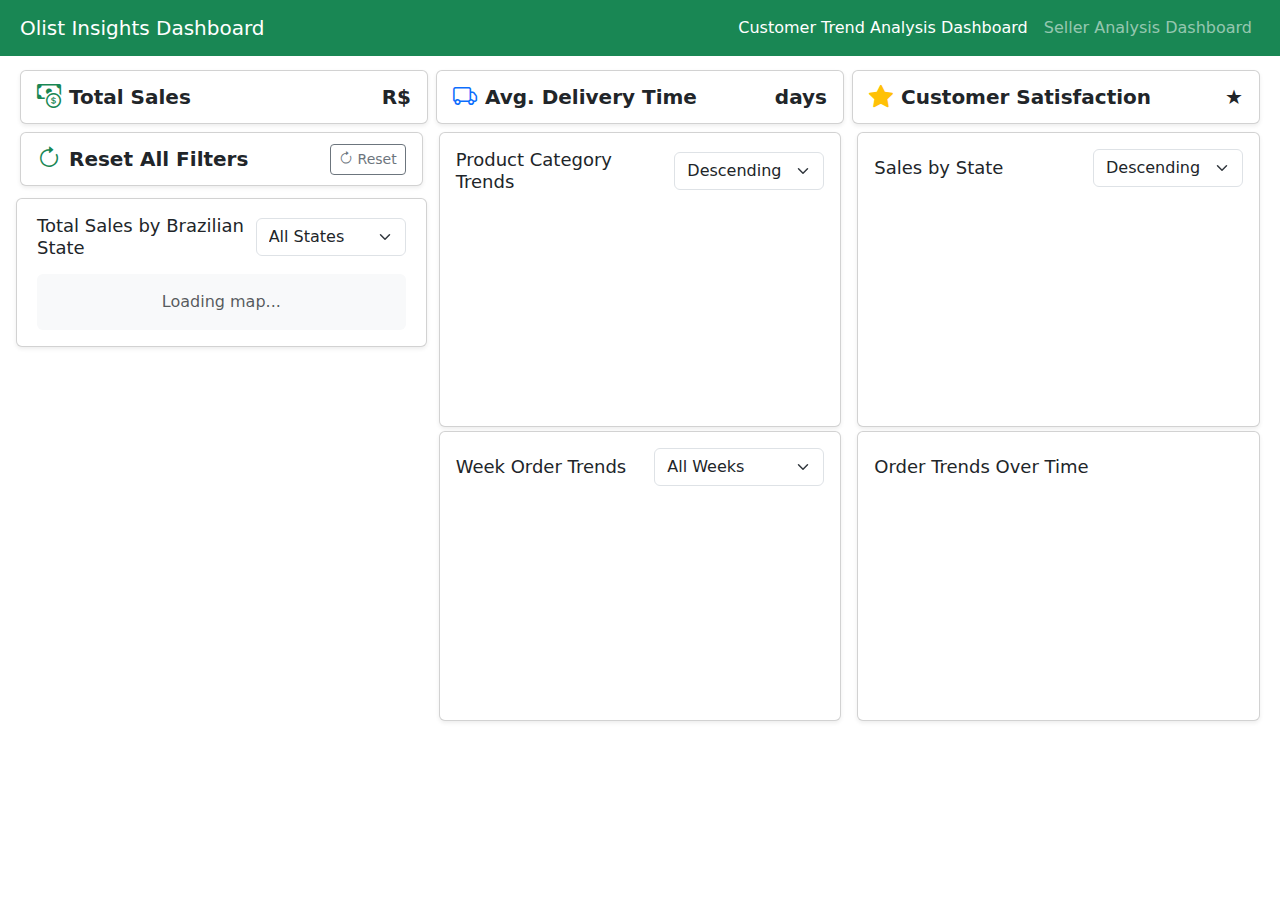
<file: dashboard/index.html>
<!DOCTYPE html>
<html lang="en">
<head>
    <meta charset="UTF-8">
    <meta name="viewport" content="width=device-width, initial-scale=1.0">
    <title>Olist Insights Dashboard</title>
    
    <!-- Bootstrap CSS -->
    <link href="https://cdn.jsdelivr.net/npm/bootstrap@5.3.0/dist/css/bootstrap.min.css" rel="stylesheet">
    <!-- Bootstrap Icons -->
    <link href="https://cdn.jsdelivr.net/npm/bootstrap-icons@1.10.0/font/bootstrap-icons.css" rel="stylesheet">
    
    <!-- D3.js -->
    <script src="https://d3js.org/d3.v7.min.js"></script>
    
    <style>
        .state-label {
            font-size: 10px;
            font-weight: 600;
            text-shadow: 1px 1px 2px rgba(0,0,0,0.5);
        }
        
        .bg-gradient-primary {
            background: linear-gradient(135deg, #667eea 0%, #764ba2 100%) !important;
        }
        
        .map-svg {
            max-width: 100%;
            height: auto;
        }
        
        .bar {
            transition: opacity 0.3s;
        }
        
        .bar:hover {
            opacity: 0.8;
        }
    </style>
</head>
<body class="px-2">
    <div id="header-placeholder"></div>
    <div id="selected-state-info" style="position: absolute; background: rgba(0,0,0,0.8); color: white; padding: 8px; border-radius: 4px; font-size: 12px; pointer-events: none; z-index: 1000; opacity: 0;"></div>
    <div class="container-fluid" style="margin-top: 70px;">
        <div class="d-flex justify-content-between align-items-center ">
            <!-- <h5 class="mb-0">Regional Performance Metrics</h5> -->
        </div>
        <!-- Summary Cards -->
        <div class="row g-2 mb-2">
            <div class="col-md-4">
                <div class="card shadow-sm">
                    <div class="card-body d-flex justify-content-between align-items-center py-2">
                        <div class="d-flex align-items-center">
                            <div class="me-2 text-success fs-4"><i class="bi bi-cash-coin"></i></div>
                            <h6 class="card-title mb-0 fw-bold fs-5" style="font-size: 14px;">Total Sales</h6>
                        </div>
                        <div>
                            <div id="total-revenue" class="fw-bold fs-5">R$ </div>
                        </div>
                    </div>
                </div>
            </div>
            <div class="col-md-4">
                <div class="card shadow-sm">
                    <div class="card-body d-flex justify-content-between align-items-center py-2">
                        <div class="d-flex align-items-center">
                            <div class="me-2 text-primary fs-4"><i class="bi bi-truck"></i></div>
                            <h6 class="card-title mb-0 fw-bold fs-5" style="font-size: 14px;">Avg. Delivery Time</h6>
                        </div>
                        <div class="fw-bold fs-5"><span id="avg-delivery-time"></span> days</div>
                    </div>
                </div>
            </div>
            <div class="col-md-4">
                <div class="card shadow-sm">
                    <div class="card-body d-flex justify-content-between align-items-center py-2">
                        <div class="d-flex align-items-center">
                            <div class="me-2 text-warning fs-4"><i class="bi bi-star-fill"></i></div>
                            <h6 class="card-title mb-0 fw-bold fs-5" style="font-size: 14px;">Customer Satisfaction</h6>
                        </div>
                        <div class="fw-bold fs-5"><span id="mean-order-review"></span> ★</div>
                    </div>
                </div>
            </div>
        </div>

        <!-- Detailed Cards -->
        <div class="row g-3">
            <!-- Left Side - Map (4 columns) -->
            <div class="col-md-4">
                <div class="row g-2">
                <div class="col-md-12 pb-1">
                    <div class="card shadow-sm h-full">
                        <div class="card-body d-flex justify-content-between align-items-center py-2">
                            <div class="d-flex align-items-center">
                                <div class="me-2 text-success fs-4"><i class="bi bi-arrow-clockwise"></i></div>
                                <h6 class="card-title mb-0 fw-bold fs-5" style="font-size: 14px;">Reset All Filters</h6>
                            </div>
                            <div>
                                <button id="reset-all-filters" class="btn btn-outline-secondary btn-sm">
                                    <i class="bi bi-arrow-clockwise"></i> Reset
                                </button>
                            </div>
                        </div>
                    </div>
                </div>

                <div class="card shadow-sm h-full">
                    <div class="card-body">
                        <div class="d-flex justify-content-between align-items-center mb-3">
                            <h5 id="map-title" class="card-title mb-0" style="font-size: 18px;">
                                Total Sales by Brazilian State
                            </h5>
                            <select id="state-dropdown" class="form-select" style="max-width: 150px;">
                                <option value="">All States</option>
                            </select>
                        </div>
                        <div class="bg-light rounded p-3">
                            <div id="brazil-map" class="d-flex justify-content-center align-items-center">
                                <div class="text-muted">Loading map...</div>
                            </div>
                        </div>
                    </div>
                </div>
                </div>
            </div>
            
            <!-- Right Side - Charts (8 columns) -->
            <div class="col-md-8">
                <div class="row g-3">
                    <!-- Top Chart -->
                    <div class="col-md-6">
                        <div class="card shadow-sm h-100">
                            <div class="card-body">
                                <div class="d-flex justify-content-between align-items-center pb-2">
                                    <h5 class="card-title mb-0" style="font-size: 18px;">
                                        Product Category Trends
                                    </h5>
                                    <select id="sort-direction" class="form-select" style="max-width: 150px;">
                                            <option value="descending"selected >Descending</option>
                                            <option value="ascending">Ascending</option>
                                    </select>
                                </div>
                                <div id="product-trends" class="position-relative" style="min-height: 210px;"></div>
                            </div>
                        </div>
                    </div>
                    
                    <!-- Bottom Chart -->
                    <div class="col-md-6">
                        <div class="card shadow-sm h-100">
                            <div class="card-body">
                                <div class="d-flex justify-content-between align-items-center pb-2">
                                    <h5 id="sales-state-title" class="card-title mb-0" style="font-size: 18px;">
                                        Sales by State
                                    </h5>
                                    <select id="sort-direction-state" class="form-select" style="max-width: 150px;">
                                            <option value="descending"selected >Descending</option>
                                            <option value="ascending">Ascending</option>
                                    </select>
                                </div>
                                <div id="sales-trends" class="position-relative" style="min-height: 210px;"></div>
                            </div>
                        </div>
                    </div>
                </div>


                <div class="row g-3 pt-1">
                    <div class="col-md-6">
                        <div class="card shadow-sm h-100">
                            <div class="card-body">
                                <div class="d-flex justify-content-between align-items-center pb-2">
                                    <h5 id="week-order-title" class="card-title mb-0" style="font-size: 18px;">
                                        Week Order Trends
                                    </h5>
                                    <select id="sort-direction-week" class="form-select" style="max-width: 170px;">
                                            <option value="all-weeks" selected>All Weeks</option>
                                            <option value="weekdays">Weekdays Only</option>
                                            <option value="weekends">Weekends Only</option>
                                            <option value="monday">Monday</option>
                                            <option value="tuesday">Tuesday</option>
                                            <option value="wednesday">Wednesday</option>
                                            <option value="thursday">Thursday</option>
                                            <option value="friday">Friday</option>
                                            <option value="saturday">Saturday</option>
                                            <option value="sunday">Sunday</option>
                                    </select>
                                </div>
                                <div id="week-order-trends" class="position-relative" style="min-height: 210px;"></div>
                            </div>
                        </div>
                    </div>
                    
                    <!-- Bottom Chart -->
                    <div class="col-md-6">
                        <div class="card shadow-sm h-100">
                            <div class="card-body">
                                <div class="d-flex justify-content-between align-items-center pb-2">
                                    <h5 id="order-trends-title" class="card-title mb-0 pt-2" style="font-size: 18px;">
                                        Order Trends Over Time
                                    </h5>
                                </div>
                                <div id="box-plot-container" class="position-relative" style="min-height: 210px;"></div>
                            </div>
                        </div>
                    </div>
                </div>
                
            </div>
        </div>
    </div>
    
    <!-- Bootstrap JS -->
    <script src="https://cdn.jsdelivr.net/npm/bootstrap@5.3.0/dist/js/bootstrap.bundle.min.js"></script>
    
    <!-- Your JavaScript files -->
    <script src="assets/js/geogologies.js"></script>
    <script src="assets/js/global.js"></script>
</body>
</html>
</file>
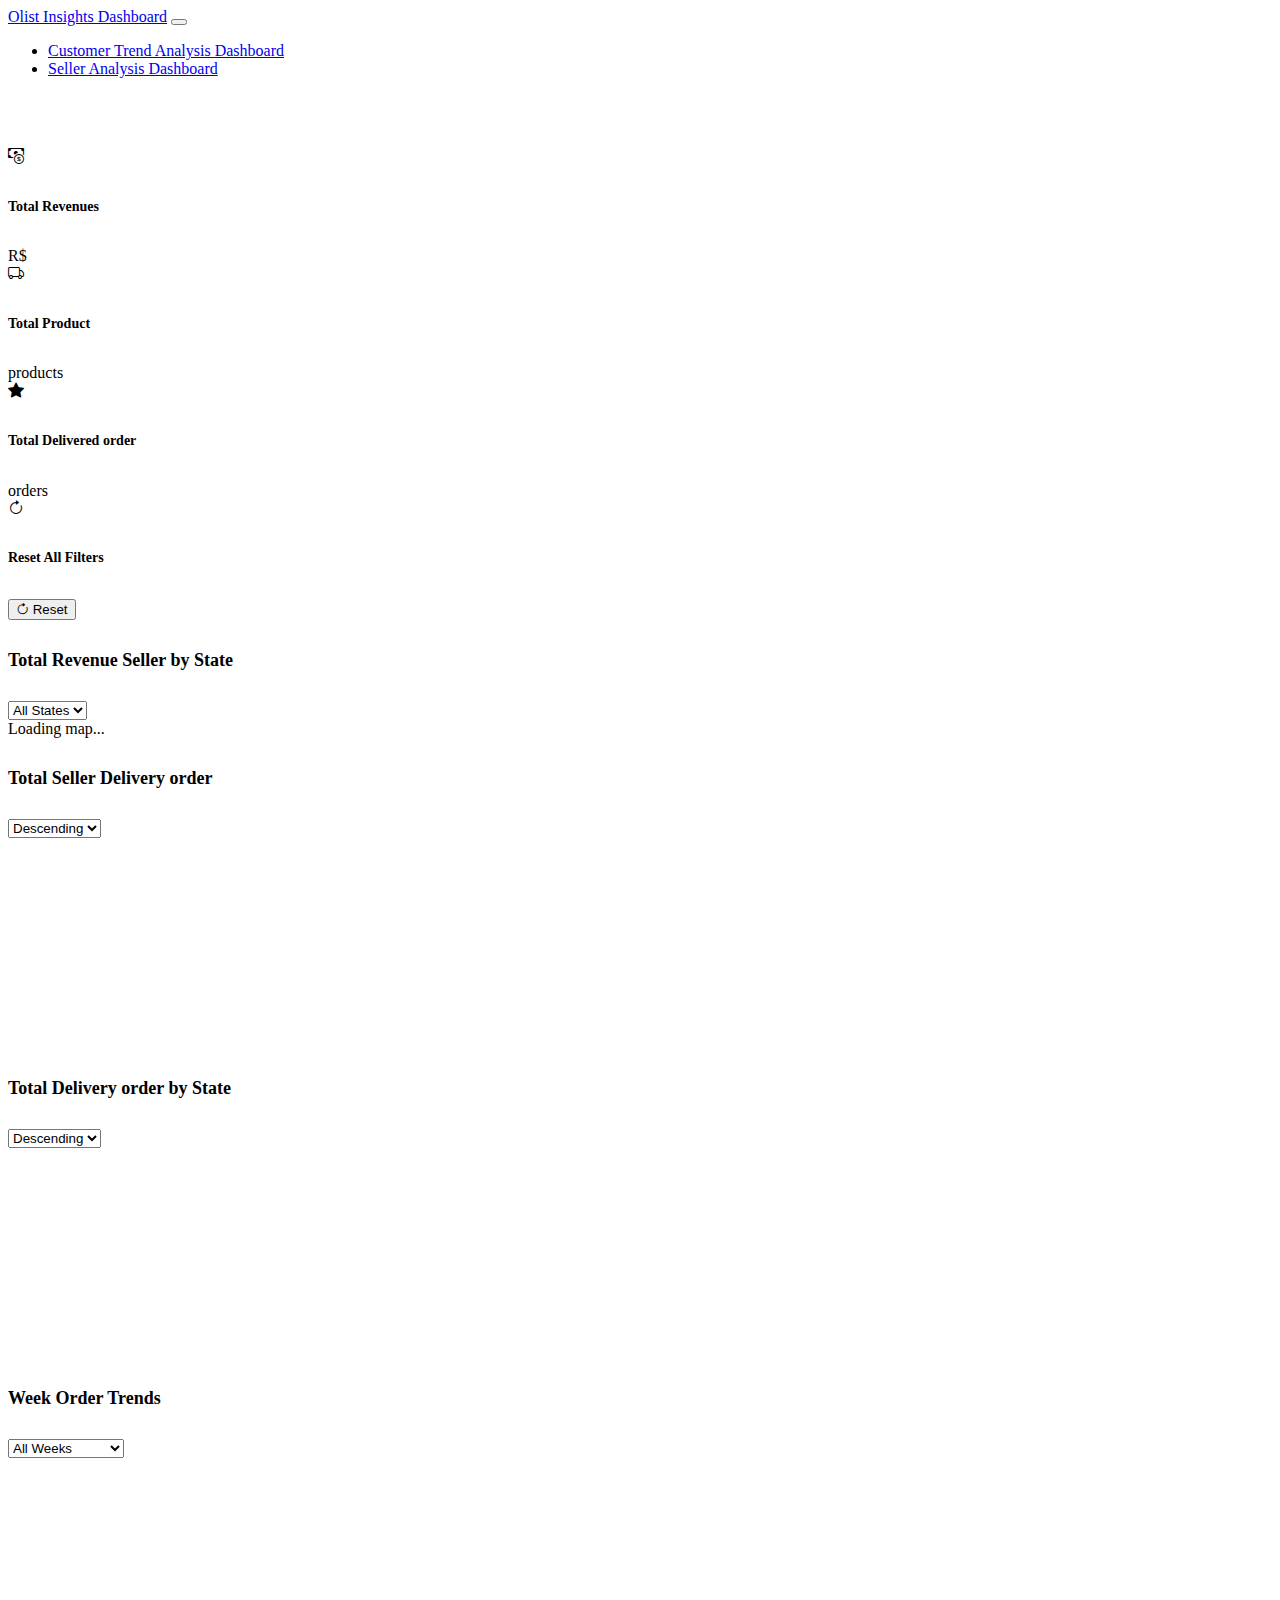
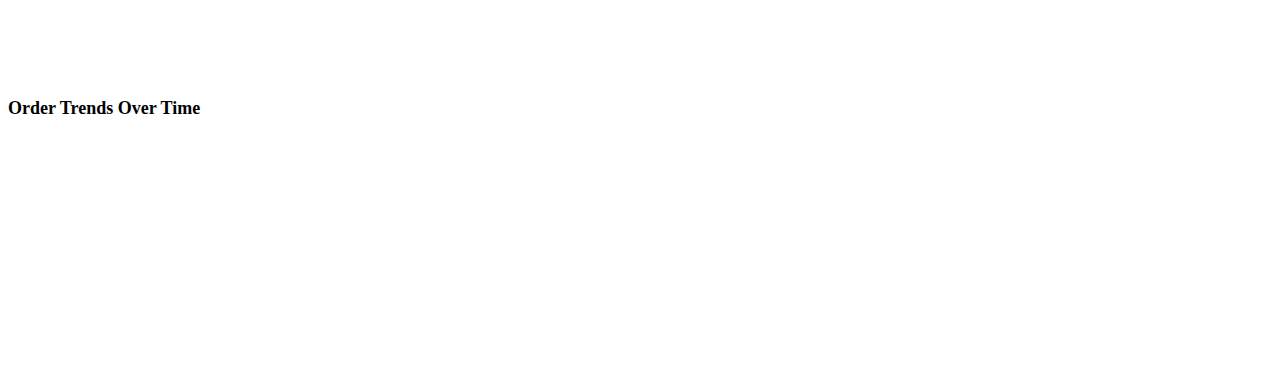
<file: dashboard/product.html>
<!DOCTYPE html>
<html lang="en">
<head>
    <meta charset="UTF-8">
    <meta name="viewport" content="width=device-width, initial-scale=1.0">
    <title>Seller Dashboard</title>
    <script src="https://d3js.org/d3.v7.min.js"></script>
    <script src="assets/js/global.js"></script>
</head>
<body class="px-2">
    <div id="header-placeholder"></div>
    <div id="selected-state-info" style="position: absolute; background: rgba(0,0,0,0.8); color: white; padding: 8px; border-radius: 4px; font-size: 12px; pointer-events: none; z-index: 1000; opacity: 0;"></div>
    <div class="container-fluid" style="margin-top: 70px;">
        <div class="d-flex justify-content-between align-items-center ">
            <!-- <h5 class="mb-0">Regional Performance Metrics</h5> -->
        </div>
        <!-- Summary Cards -->
        <div class="row g-2 mb-2">
            <div class="col-md-4">
                <div class="card shadow-sm">
                    <div class="card-body d-flex justify-content-between align-items-center py-2">
                        <div class="d-flex align-items-center">
                            <div class="me-2 text-success fs-4"><i class="bi bi-cash-coin"></i></div>
                            <h6 class="card-title mb-0 fw-bold fs-5" style="font-size: 14px;">Total Revenues</h6>
                        </div>
                        <div>
                            <div id="total-revenue" class="fw-bold fs-5">R$ </div>
                        </div>
                    </div>
                </div>
            </div>
            <div class="col-md-4">
                <div class="card shadow-sm">
                    <div class="card-body d-flex justify-content-between align-items-center py-2">
                        <div class="d-flex align-items-center">
                            <div class="me-2 text-primary fs-4"><i class="bi bi-truck"></i></div>
                            <h6 class="card-title mb-0 fw-bold fs-5" style="font-size: 14px;">Total Product</h6>
                        </div>
                        <div class="fw-bold fs-5"><span id="total-product"></span> products</div>
                    </div>
                </div>
            </div>
            <div class="col-md-4">
                <div class="card shadow-sm">
                    <div class="card-body d-flex justify-content-between align-items-center py-2">
                        <div class="d-flex align-items-center">
                            <div class="me-2 text-warning fs-4"><i class="bi bi-star-fill"></i></div>
                            <h6 class="card-title mb-0 fw-bold fs-5" style="font-size: 14px;">Total Delivered order</h6>
                        </div>
                        <div class="fw-bold fs-5"><span id="total-delivered-order"></span> orders</div>
                    </div>
                </div>
            </div>
        </div>

        <!-- Detailed Cards -->
        <div class="row g-3">
            <!-- Left Side - Map (4 columns) -->
            <div class="col-md-4">
                <div class="row g-2">
                <div class="col-md-12 pb-1">
                    <div class="card shadow-sm h-full">
                        <div class="card-body d-flex justify-content-between align-items-center py-2">
                            <div class="d-flex align-items-center">
                                <div class="me-2 text-success fs-4"><i class="bi bi-arrow-clockwise"></i></div>
                                <h6 class="card-title mb-0 fw-bold fs-5" style="font-size: 14px;">Reset All Filters</h6>
                            </div>
                            <div>
                                <button id="reset-all-filters" class="btn btn-outline-secondary btn-sm">
                                    <i class="bi bi-arrow-clockwise"></i> Reset
                                </button>
                            </div>
                        </div>
                    </div>
                </div>

                <div class="card shadow-sm h-full">
                    <div class="card-body">
                        <div class="d-flex justify-content-between align-items-center mb-3">
                            <h5 id="map-title" class="card-title mb-0" style="font-size: 18px;">
                                Total Revenue Seller by State
                            </h5>
                            <select id="state-dropdown" class="form-select" style="max-width: 150px;">
                                <option value="">All States</option>
                            </select>
                        </div>
                        <div class="bg-light rounded p-3">
                            <div id="brazil-map" class="d-flex justify-content-center align-items-center">
                                <div class="text-muted">Loading map...</div>
                            </div>
                        </div>
                    </div>
                </div>
                </div>
            </div>
            
            <!-- Right Side - Charts (8 columns) -->
            <div class="col-md-8">
                <div class="row g-3">
                    <!-- Top Chart -->
                    <div class="col-md-6">
                        <div class="card shadow-sm h-100">
                            <div class="card-body">
                                <div class="d-flex justify-content-between align-items-center pb-2">
                                    <h5 class="card-title mb-0" style="font-size: 18px;">
                                        Total Seller Delivery order
                                    </h5>
                                    <select id="sort-direction" class="form-select" style="max-width: 150px;">
                                            <option value="descending"selected >Descending</option>
                                            <option value="ascending">Ascending</option>
                                    </select>
                                </div>
                                <div id="product-trends" class="position-relative" style="min-height: 210px;"></div>
                            </div>
                        </div>
                    </div>
                    
                    <!-- Bottom Chart -->
                    <div class="col-md-6">
                        <div class="card shadow-sm h-100">
                            <div class="card-body">
                                <div class="d-flex justify-content-between align-items-center pb-2">
                                    <h5 id="sales-state-title" class="card-title mb-0" style="font-size: 18px;">
                                        Total Delivery order by State
                                    </h5>
                                    <select id="sort-direction-state" class="form-select" style="max-width: 150px;">
                                            <option value="descending"selected >Descending</option>
                                            <option value="ascending">Ascending</option>
                                    </select>
                                </div>
                                <div id="sales-trends" class="position-relative" style="min-height: 210px;"></div>
                            </div>
                        </div>
                    </div>
                </div>


                <div class="row g-3 pt-1">
                    <div class="col-md-6">
                        <div class="card shadow-sm h-100">
                            <div class="card-body">
                                <div class="d-flex justify-content-between align-items-center pb-2">
                                    <h5 id="week-order-title" class="card-title mb-0" style="font-size: 18px;">
                                        Week Order Trends
                                    </h5>
                                    <select id="sort-direction-week" class="form-select" style="max-width: 170px;">
                                            <option value="all-weeks" selected>All Weeks</option>
                                            <option value="weekdays">Weekdays Only</option>
                                            <option value="weekends">Weekends Only</option>
                                            <option value="monday">Monday</option>
                                            <option value="tuesday">Tuesday</option>
                                            <option value="wednesday">Wednesday</option>
                                            <option value="thursday">Thursday</option>
                                            <option value="friday">Friday</option>
                                            <option value="saturday">Saturday</option>
                                            <option value="sunday">Sunday</option>
                                    </select>
                                </div>
                                <div id="week-order-trends" class="position-relative" style="min-height: 210px;"></div>
                            </div>
                        </div>
                    </div>
                    
                    <!-- Bottom Chart -->
                    <div class="col-md-6">
                        <div class="card shadow-sm h-100">
                            <div class="card-body">
                                <div class="d-flex justify-content-between align-items-center pb-2">
                                    <h5 id="order-trends-title" class="card-title mb-0 pt-2" style="font-size: 18px;">
                                        Order Trends Over Time
                                    </h5>
                                </div>
                                <div id="box-plot-container" class="position-relative" style="min-height: 210px;"></div>
                            </div>
                        </div>
                    </div>
                </div>
                
            </div>
        </div>
    </div>
    
    <!-- Bootstrap JS -->
    <script src="https://cdn.jsdelivr.net/npm/bootstrap@5.3.0/dist/js/bootstrap.bundle.min.js"></script>
    
    <!-- Your JavaScript files -->
    <script src="assets/js/seller.js"></script>
    <script src="assets/js/global.js"></script>
</body>
</html>
</file>
